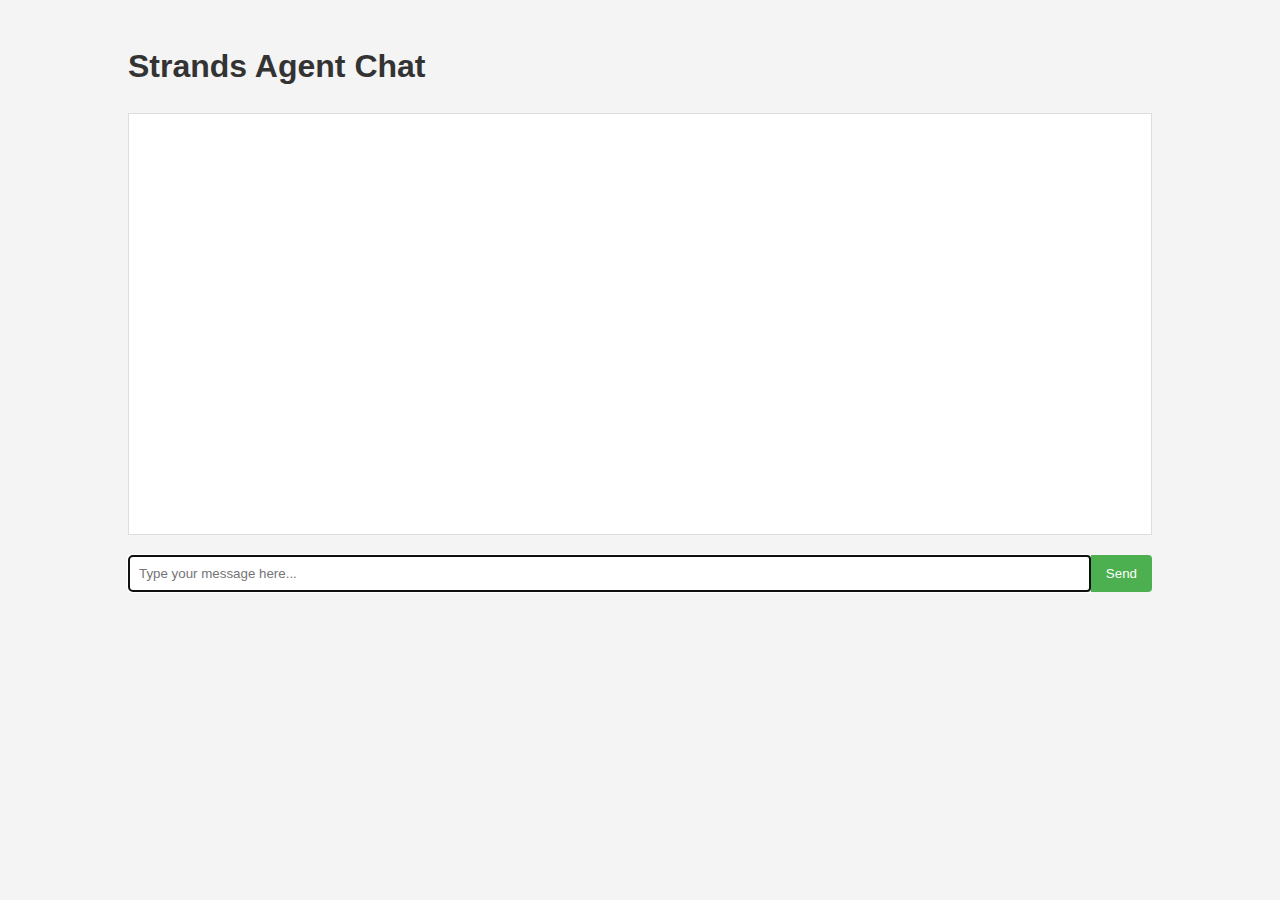
<file: templates/simple_chat.html>
<!DOCTYPE html>
<html>
<head>
    <title>Strands Agent Chat</title>
    <style>
        body {
            font-family: Arial, sans-serif;
            line-height: 1.6;
            margin: 0;
            padding: 0;
            background-color: #f4f4f4;
        }

        .container {
            width: 80%;
            margin: 0 auto;
            padding: 20px;
        }

        h1 {
            color: #333;
            margin-bottom: 20px;
        }

        #chatbox {
            height: 400px;
            overflow-y: auto;
            border: 1px solid #ddd;
            padding: 10px;
            margin-bottom: 20px;
            background-color: white;
        }

        .user-message, .agent-message {
            padding: 8px 12px;
            margin-bottom: 10px;
            border-radius: 5px;
            max-width: 80%;
        }

        .user-message {
            background-color: #e3f2fd;
            margin-left: auto;
            margin-right: 0;
        }

        .agent-message {
            background-color: #f1f1f1;
            margin-right: auto;
            margin-left: 0;
        }

        #query-form {
            display: flex;
            margin-bottom: 20px;
        }

        #query-input {
            flex-grow: 1;
            padding: 10px;
            border: 1px solid #ddd;
            border-radius: 4px 0 0 4px;
        }

        #submit-button {
            padding: 10px 15px;
            background-color: #4CAF50;
            color: white;
            border: none;
            border-radius: 0 4px 4px 0;
            cursor: pointer;
        }

        #submit-button:hover {
            background-color: #45a049;
        }

        .loading {
            text-align: center;
            margin: 10px 0;
            color: #666;
        }
    </style>
</head>
<body>
    <div class="container">
        <h1>Strands Agent Chat</h1>
        
        <div id="chatbox"></div>
        
        <form id="query-form">
            <input type="text" id="query-input" placeholder="Type your message here..." required>
            <button type="submit" id="submit-button">Send</button>
        </form>
    </div>

    <script>
        document.addEventListener('DOMContentLoaded', function() {
            const chatbox = document.getElementById('chatbox');
            const queryForm = document.getElementById('query-form');
            const queryInput = document.getElementById('query-input');
            const submitButton = document.getElementById('submit-button');

            queryForm.addEventListener('submit', function(event) {
                event.preventDefault();
                
                const query = queryInput.value.trim();
                if (!query) return;
                
                // Add user message to chat
                addMessage('user', query);
                
                // Clear input
                queryInput.value = '';
                
                // Disable input and button while processing
                queryInput.disabled = true;
                submitButton.disabled = true;
                
                // Add loading indicator
                const loadingDiv = document.createElement('div');
                loadingDiv.className = 'loading';
                loadingDiv.textContent = 'Agent is thinking...';
                chatbox.appendChild(loadingDiv);
                chatbox.scrollTop = chatbox.scrollHeight;
                
                // Send query to API
                fetch('/query', {
                    method: 'POST',
                    headers: {
                        'Content-Type': 'application/json'
                    },
                    body: JSON.stringify({ query: query })
                })
                .then(response => {
                    if (!response.ok) {
                        throw new Error('Network response was not ok');
                    }
                    return response.json();
                })
                .then(data => {
                    // Remove loading indicator
                    chatbox.removeChild(loadingDiv);
                    
                    // Add agent response to chat
                    addMessage('agent', data.response);
                })
                .catch(error => {
                    // Remove loading indicator
                    chatbox.removeChild(loadingDiv);
                    
                    // Add error message
                    const errorDiv = document.createElement('div');
                    errorDiv.className = 'agent-message';
                    errorDiv.textContent = 'Error: ' + error.message;
                    chatbox.appendChild(errorDiv);
                    chatbox.scrollTop = chatbox.scrollHeight;
                })
                .finally(() => {
                    // Re-enable input and button
                    queryInput.disabled = false;
                    submitButton.disabled = false;
                    queryInput.focus();
                });
            });
            
            function addMessage(type, text) {
                const messageDiv = document.createElement('div');
                messageDiv.className = type + '-message';
                messageDiv.textContent = text;
                chatbox.appendChild(messageDiv);
                chatbox.scrollTop = chatbox.scrollHeight;
            }
            
            // Focus input on page load
            queryInput.focus();
        });
    </script>
</body>
</html>
</file>
